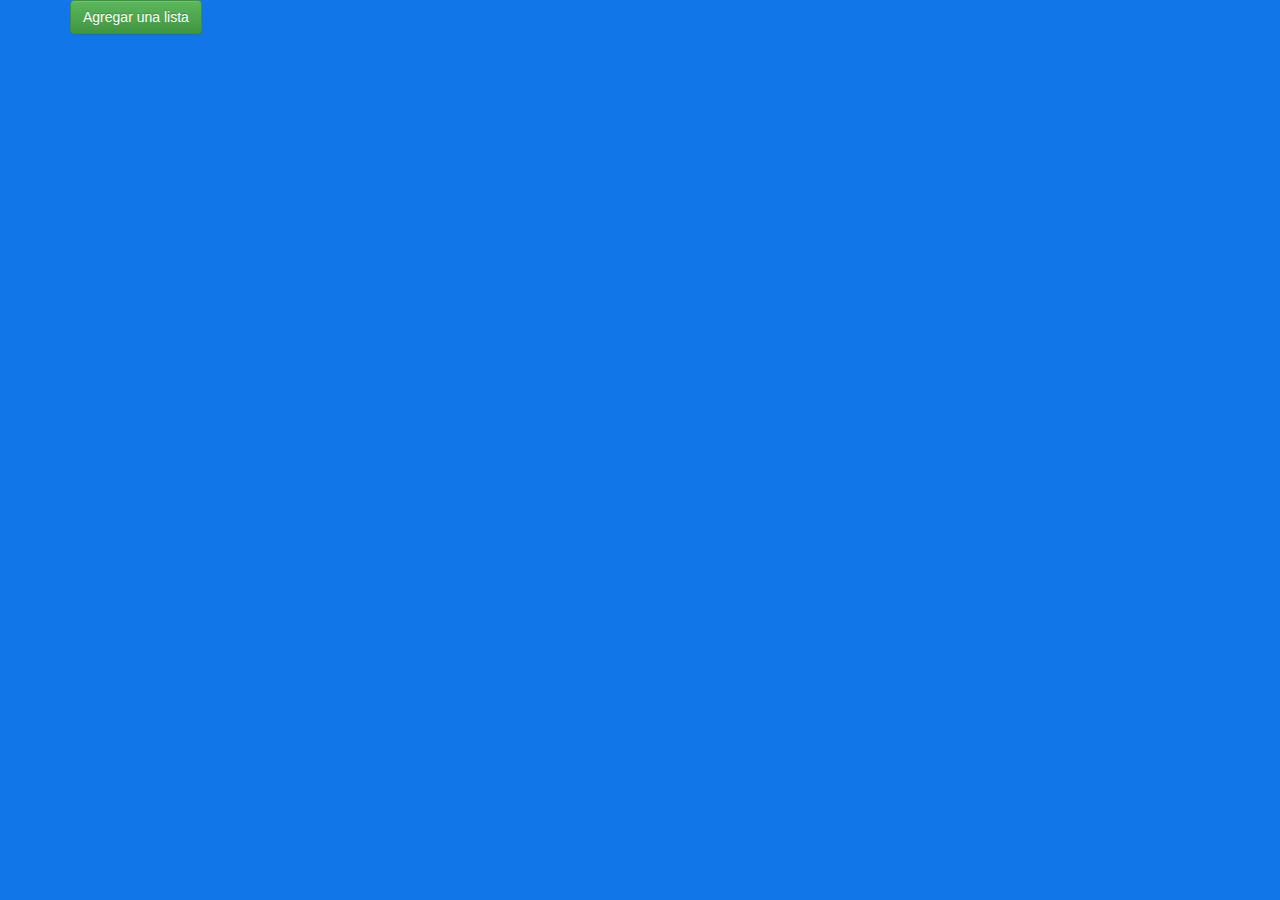
<file: Trello/index.html>
<!DOCTYPE html>
<html lang="en">
	<head>
		<meta charset="UTF-8">
		<meta name="viewport" content="width=device-width, user-scalable=no, initial-scale=1.0, maximum-scale=1.0, minimum-scale=1.0">
		<title>Trello</title>
		<title>twitter</title>
		<link rel="stylesheet" type="text/css" href="css/bootstrap.min.css">
		<link rel="stylesheet" type="text/css" href="css/style.css">
		<link rel="stylesheet" type="text/css" href="css/bootstrap-theme.min.css">
		<link rel="stylesheet" type="text/css" href="css/font-awesome.min.css">
	</head>
	<body class="bg">
		<div class="container" id="espacio"> 	
			<button class="btn btn-success" value="Añadir una lista" onclick="crear(this)">Agregar una lista</button>	
		</div>
	<script src="js/main.js"></script>
	<script src="js/jquery-1.11.3.min.js"></script>
	<script src="js/bootstrap.min.js"></script>	
	</body>
</html>
</file>
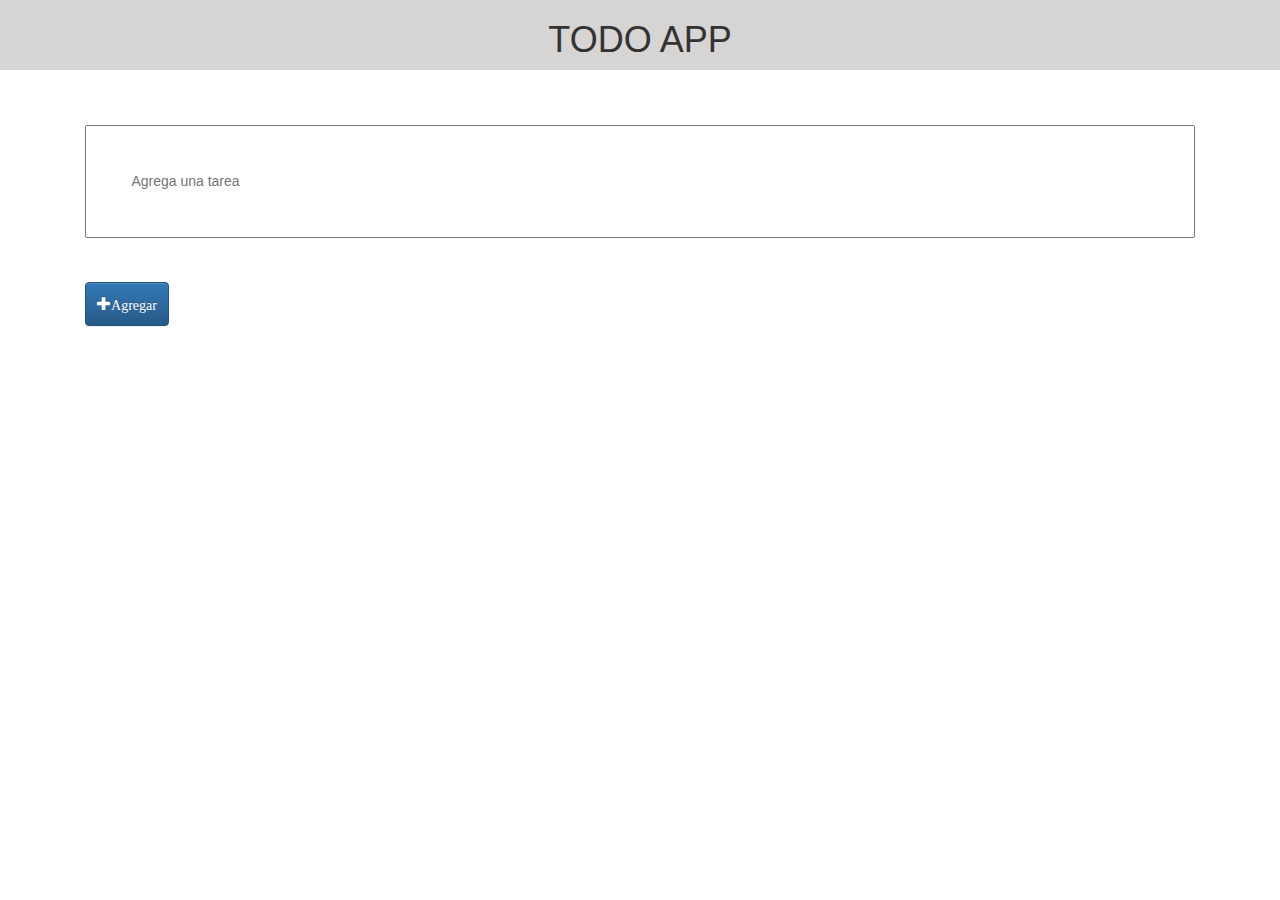
<file: Twitter/index.html>
<!DOCTYPE html>
<html lang="en">
<head>
	<meta charset="UTF-8">
	<meta name="viewport" content="width=device-width, user-scalable=no, initial-scale=1.0, maximum-scale=1.0, minimum-scale=1.0">
	<title>twitter</title>
	<link rel="stylesheet" type="text/css" href="css/bootstrap.min.css">
	<link rel="stylesheet" type="text/css" href="css/style.css">
	<link rel="stylesheet" type="text/css" href="css/bootstrap-theme.min.css">
	<link rel="stylesheet" type="text/css" href="css/font-awesome.min.css">
</head>
<body>
	<header id="gray">
		<div class="container">
			<div class="row">
				<div class="col-lg-12 col-xs-12">
					<h1 class="text-center">TODO APP</h1>
				</div>
			</div>
		</div>
	</header>
	<div class="container">
		<div class="col-lg-12 col-xs-12">
			<input type="texr" name="" class="text" placeholder="Agrega una tarea" id="tareaInput">
			<button  class="but btn btn-primary" id="btn-agregar"><span class="glyphicon glyphicon-plus">Agregar</span></button>
		</div>
	</div>
	
	<div class="container tareas">
		<div class="col-lg-12 col-xs-12">
			<ul class="lista" id="lista">
				
			</ul>
		</div>
	</div>
	<script src="js/main.js"></script>
	<script src="js/jquery-1.11.3.min.js"></script>
	<script src="js/bootstrap.min.js"></script>
</body>
</html>
</file>
<file: Trello/css/style.css>
.bg{
	background-color: #1176E8;
}
.espace{
	margin-top: 2%;
}
.div1{
	background-color: #BFC5D0;
	width: 20%;
	height: 10%;
	padding: 1%;
	display: inline-block;
	margin-left: 3%;
}
.marl{
	margin-left: 3%;
}
</file>
<file: Twitter/css/style.css>
#gray{
	background-color: #D7D4D4;
}
.text{
	width: 100%;
	padding: 4%;
	margin-top: 5%;
}
.but{
	margin-top: 4%;
	padding: 1%;
}
</file>
